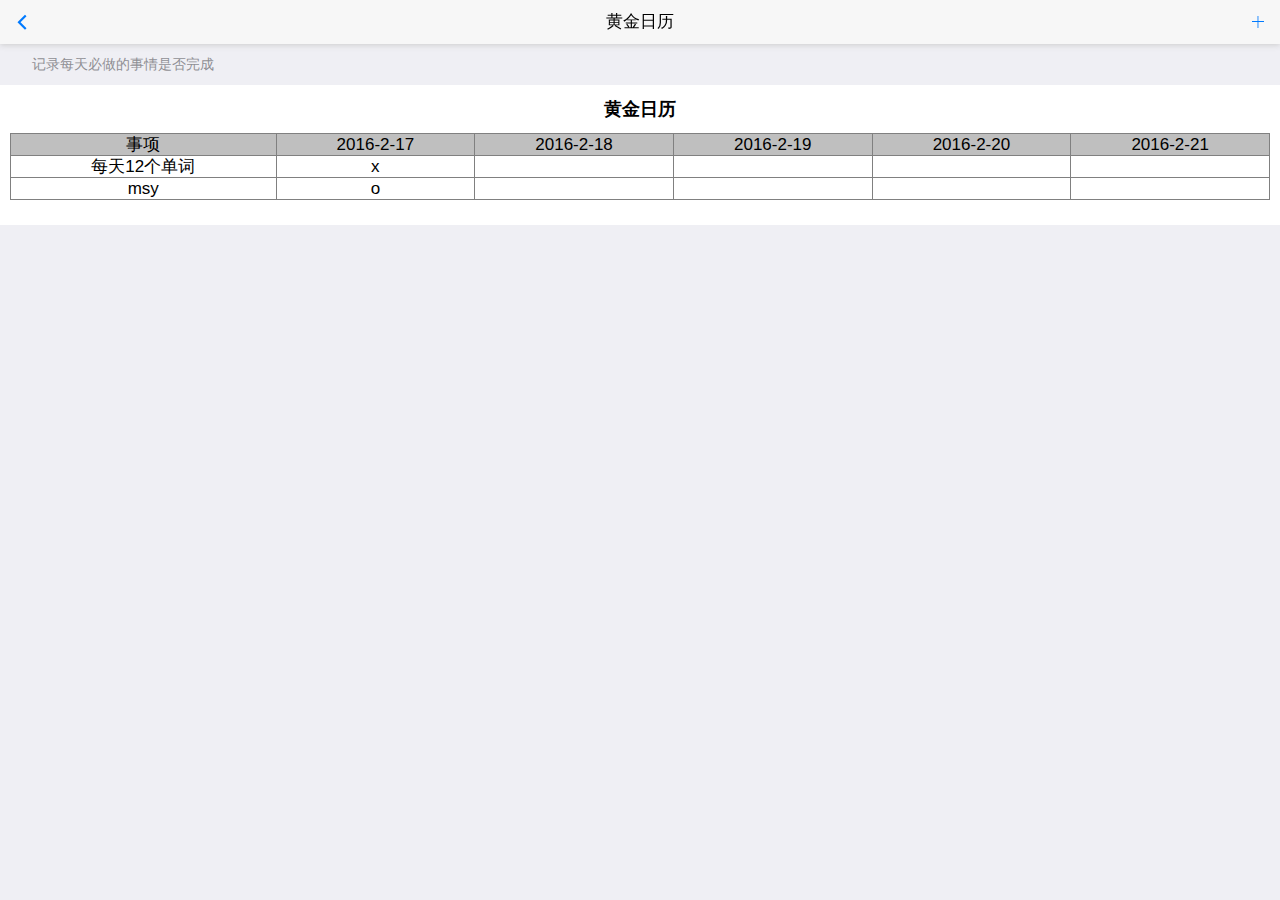
<file: calendar-table.html>
<!DOCTYPE html>
<html>

	<head>
		<meta charset="utf-8">
		<meta name="viewport" content="width=device-width,initial-scale=1,minimum-scale=1,maximum-scale=1,user-scalable=no" />
		<title></title>
		<!--script src="https://cdn.wilddog.com/js/client/current/wilddog.js"></script-->
    	<link href="./css/mui.min.css" rel="stylesheet"/>
		<style type="text/css">
			.title {
				background-color: rgba(0,0,0,.25);
				font-weight: 400;
			}
			
			#list td {
				padding:5px 5px;
			}
			
			#list tr:active {
				background-color: rgba(0,0,0,.25);
			}

			
			#popover {
				min-width: 282px;
				height: 300px ;
				top:50% !important;
				margin-top: -150px;
				left: 50% !important;
				margin-left: -141px;
			}
			
			@media (min-width: 400px) {
				#popover{
					width: 80%;
					margin-left: -40%;
				}
			}
			
			.mui-popover .mui-popover-arrow {
				display: none !important;
			}
			
			.operate {
				text-align: center;
				margin-top: 20px
			}
		</style>
	</head>

	<body>
		<header class="mui-bar mui-bar-nav">
			<a class="mui-action-back mui-icon mui-icon-left-nav mui-pull-left"></a>
			<a class="mui-icon mui-icon-plusempty mui-pull-right" id="open"></a>
			<h1 class="mui-title">黄金日历</h1>
		</header>
		<div class="mui-content">
			<div class="mui-content-padded">
				<p style="text-indent: 22px;">记录每天必做的事情是否完成</p>
			</div>
			<div style="background-color: #fff;padding-bottom: 15px;">
				<div class="mui-content-padded" >
					<h4 style="text-align: center;margin-bottom: 15px;padding-top: 15px;">黄金日历</h4>
					<table id="calendarList" border="1" width="100%" style="padding: 5px 10px;text-align: center;" >
						<tr class='title'>
							<td>事项</td>
							<td>2016-2-17</td>
							<td>2016-2-18</td>
							<td>2016-2-19</td>
							<td>2016-2-20</td>
							<td>2016-2-21</td>
						</tr>
						<tr>
							<td>每天12个单词</td>
							<td>x</td>
							<td></td>
							<td></td>
							<td></td>
							<td></td>
						</tr>
						<tr>
							<td>msy</td>
							<td>o</td>
							<td></td>
							<td></td>
							<td></td>
							<td></td>
						</tr>
					</table>
				</div>
			</div>
			
		</div>
		
		
		<div id="popover" class="mui-popover">
			<div class="mui-popover-arrow"></div>
			<div class="mui-content-padded">
				<h4 id="title" style="text-align: center;margin-top: 20px;">新增数据</h4>
				<form class="mui-input-group" style="margin-top: 30px;">
					<div class="mui-input-row">
						<label>字段1：</label>
						<input type="text" class="mui-input-clear" id="col1" placeholder="请输入">
					</div>
					<div class="mui-input-row">
						<label>字段2：</label>
						<input type="text" class="mui-input-clear" id="col2" placeholder="请输入">
					</div>
					<div class="mui-input-row">
						<label>字段3：</label>
						<input type="text" class="mui-input-clear" id="col3" placeholder="请输入">
					</div>
				</form>
				<div id="add_div" class="operate mui-hidden">
					<button type="button" class="mui-btn mui-btn-blue" id="add">确定</button>
				</div>
				<div id="edit_div" class="operate mui-hidden">
					<button type="button" class="mui-btn mui-btn-blue" id="update" style="margin-right: 30px;">修改</button>
					<button type="button" class="mui-btn mui-btn-red" id="del">删除</button>
				</div>
			</div>
		</div>
	    <script src="./js/mui.min.js"></script>
	    <script src="./js/zepto_1.1.3.js"></script>
		<script src="./js/public.js"></script>
		<script type="text/javascript" charset="utf-8">
			mui.init();
			var d = new Date();
			console.log( d.getMonth() + 1 );
			//日期设置
			var setYear = 2016;
			var setMonth = 2;
			//构造一个日期对象：
			var day = new Date(setYear, setMonth, 0);
			//获取当月总天数：
			var daycount = day.getDate();
			console.log(daycount);
			var taskItem = [
				{
					"id": "1",
					"content": "每天12个单词",
					"data": [
						{"date": "2-17", "value": "o"},
						{"date": "2-18", "value": "x"},
						{"date": "2-19", "value": "x"},
						{"date": "2-18", "value": "x"},
						{"date": "2-18", "value": "x"},
						{"date": "2-18", "value": "x"},
					]
				},
				{"id": "2", "content": "mxxx"}
			];
			var taskData = [];
			//模拟生成数据
			var takeNotes = [
			]
			for (var i = 0; i < taskItem.length; i++) {
				var currentDataList = [];
				for (var j = 0; j < daycount; j++) {
					var currentDate = setYear + "-" + setMonth + "-" + (j + 1);
					
					currentDataList.push(["date": currentDate]);
				}
				taskData.push({"id": i + 1, "data": currentDataList});
			}
			//日历表格
			var calendarTableHtml = [];
			//加载标题日期
			var dateHtml = [];
			for (var i = 0; i < daycount; i++) {
				var dateHtmlString = pTool.format.apply(
					'<td>2016-2-{0}</td>',
					[
						i + 1	//0
					]
				);
				dateHtml.push(dateHtmlString);
			}
			//加载标题
			var htmlString = pTool.format.apply(
				'<tr class="title">' +
					'<td>事项</td>' +
					dateHtml.join("") +
				'</tr>',
				[
					
				]
			);
			calendarTableHtml.push(htmlString);
			//加载行
			var lineHtml = [];
			for (var i = 0; i < taskItem.length; i++) {
				//加载事项数据
				var dataHtml = [];
				for (var i = 0; i < daycount; i++) {
					var dataHtmlString = pTool.format.apply(
						'<td>2016-2-{0}</td>',
						[
							i + 1	//0
						]
					);
					dataHtml.push(dataHtmlString);
				}
				var lineHtmlString = pTool.format.apply(
					'<tr>' +
						'<td>{0}</td>' +
					'</tr>',
					[
						taskItem[i]["content"]	//0
					]
				);
				lineHtml.push(lineHtmlString);
			}
			calendarTableHtml.push(lineHtml.join(""));
			console.log(calendarTableHtml.join("\n"));
			$("#calendarList").html(calendarTableHtml.join(""));
			
		</script>
		<!--script type="text/javascript">
		
			function trim(str){ //删除左右两端的空格
		　　     return str.replace(/(^\s*)|(\s*$)/g, "");
		　　 }
		
		
			var network = false;
			var ref = null;
			mui.plusReady(function () {
				if(plus.networkinfo.getCurrentType() == plus.networkinfo.CONNECTION_NONE){
					mui.toast("当前网络不给力，无法连接云端数据库~");
				}else{
					network = true;
					ref = new Wilddog("https://muidemo.wilddogio.com/demo");
					getList();
				}
			});

			var list = document.getElementById("list");
			var col1 = document.getElementById("col1");
			var col2 = document.getElementById("col2");
			var col3 = document.getElementById("col3");
			
			var add_div = document.getElementById("add_div");
			var edit_div = document.getElementById("edit_div");

			var title = document.getElementById("title");

			document.getElementById("open").addEventListener('tap',function () {
				if(!network){
					mui.toast("当前网络不给力，请稍后再试");
				}else{
					//清空数据
					col1.value = "";
					col2.value = "";
					col3.value = "";
					title.innerHTML = "新增数据";
					add_div.classList.remove("mui-hidden");
					if(!edit_div.classList.contains("mui-hidden")){
						edit_div.classList.add("mui-hidden");
					}
					mui("#popover").popover("toggle");
				}
			});
			
			
			document.getElementById("add").addEventListener('tap', function() {
				if(!ref){
					mui.toast("当前网络不给力，请稍后再试");
				}else{
					var check = true;
					mui(".mui-input-group input").each(function () {
						if(!this.value||trim(this.value)==""){
							var label = this.previousElementSibling;
							mui.alert(label.innerText+"不允许为空");
							check = false;
							return false;
						}
					});
					if(check){
						var newRef = ref.push({
							"col1": col1.value,
							"col2": col2.value,
							"col3": col3.value,
						});
						add_div.classList.add("mui-hidden");
						//关闭modal
						mui("#popover").popover("toggle");
						mui.toast("添加成功~");
						//刷新界面
						getList();
					}
				}
				
			});
			document.getElementById("update").addEventListener("tap", function() {
				var check = true;
				mui(".mui-input-group input").each(function () {
					if(!this.value||trim(this.value)==""){
						var label = this.previousElementSibling;
						mui.alert(label.innerText+"不允许为空");
						check = false;
						return false;
					}
				});
				if(check){
					var newRef = ref.child(document.getElementById("col1").getAttribute("demoid"));
					newRef.update({
						"col1": col1.value,
						"col2": col2.value,
						"col3": col3.value,
					});
					//关闭modal
					mui("#popover").popover("toggle");
					edit_div.classList.add("mui-hidden");
					mui.toast("修改成功~");
					//刷新界面
					getList();
				}
			})
			document.getElementById("del").addEventListener("tap", function() {
				var newRef = ref.child(document.getElementById("col1").getAttribute("demoid"));
				newRef.remove();
				//关闭modal
				mui("#popover").popover("toggle");
				if(!edit_div.classList.contains("mui-hidden")){
					edit_div.classList.add("mui-hidden");
				}
				mui.toast("删除成功~");
				//刷新界面
				getList();
			})
			//列表事件绑定，点击编辑数据
			 mui("#list").on("tap", "tr", function() {
			 	var id = this.getAttribute("id");
			 	if(id){
			 		document.getElementById("col1").value = this.querySelector(".col1").innerHTML;
					document.getElementById("col2").value = this.querySelector(".col2").innerHTML;
					document.getElementById("col3").value = this.querySelector(".col3").innerHTML;
					document.getElementById("col1").setAttribute("demoid", id);
					title.innerHTML = "编辑数据";
					if(!add_div.classList.contains("mui-hidden")){
						add_div.classList.add("mui-hidden");
					}
					edit_div.classList.remove("mui-hidden");
					mui("#popover").popover("toggle");
			 	}
				
			})
				/**
				 * 获取最新记录
				 */

			function getList() {
				ref.once("value", function(snapshot) {
					list.innerHTML = "<tr class='title'><td>字段1</td><td>字段2</td><td>字段3</td></tr>";
					var result = snapshot.val();
					mui.each(result, function(key, elem) {
						var li = document.createElement("tr");
						li.setAttribute("id", key);
						var col1 = document.createElement("td");
						col1.className = "col1"
						col1.innerHTML = elem.col1;
						li.appendChild(col1);
						var col2 = document.createElement("td");
						col2.className = "col2"
						col2.innerHTML = elem.col2;
						li.appendChild(col2);
						var col3 = document.createElement("td");
						col3.className = "col3"
						col3.innerHTML = elem.col3;
						li.appendChild(col3);
						list.appendChild(li);
					})
				});
			}
		</script-->
	</body>

</html>
</file>
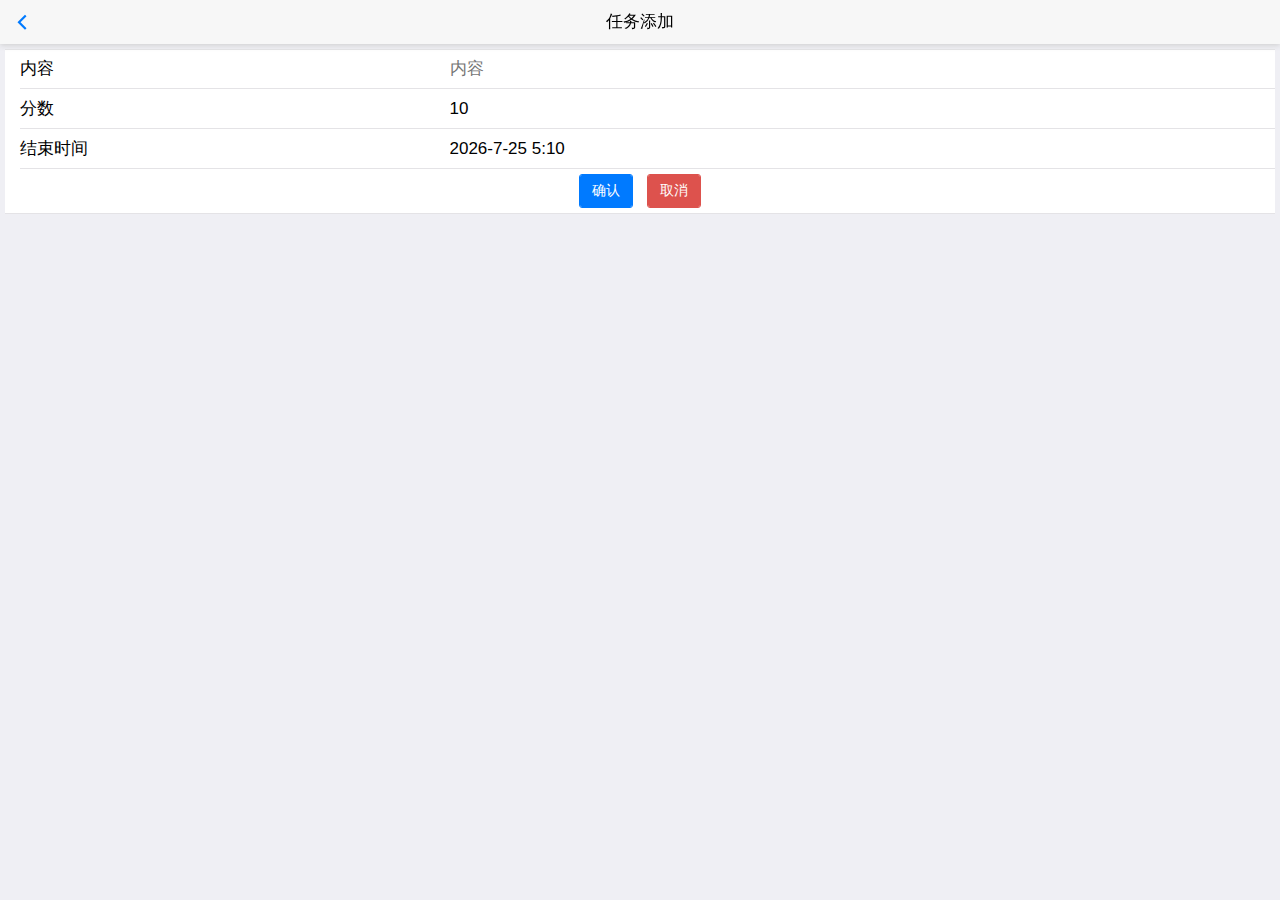
<file: taskAdd.html>
<!DOCTYPE html>
<html>
	<head>
		<meta charset="UTF-8">
		<title></title>
	    <link href="./css/mui.min.css" rel="stylesheet"/>
		<link rel="stylesheet" type="text/css" href="./css/mui.picker.min.css" />
	</head>
	<body>
		<header class="mui-bar mui-bar-nav">
			<a class="mui-action-back mui-icon mui-icon-left-nav mui-pull-left"></a>
			<h1 class="mui-title">任务添加</h1>
		</header>
		<div class="mui-content" style="margin: 5px;"><!---padded-->
			<form id="addLearningLog" class="mui-input-group">
				<!--div class="mui-input-row">
					<label>Input</label>
					<input type="text" placeholder="普通输入框">
				</div-->
				<!--组id：--><INPUT type="hidden" name="group_id" value="19">
				<!--类别：--><INPUT type="hidden" name="type" value="8">
				<div class="mui-input-row">
					<label>内容</label>
					<input type="text" name="content" class="mui-input-clear" placeholder="内容">
				</div>
				<div class="mui-input-row">
					<label>分数</label>
					<input type="text" class="mui-input-clear" placeholder="分数" value="10">
				</div>
				<div class="mui-input-row">
					<label>结束时间</label>
					<input id="endTime" type="text" name="end_time" class="" placeholder="结束时间" value="10" readonly data-options='{"value":"2015-10-10 10:10","beginYear":2010,"endYear":2020}' >
					<!--button id='pickDateBtn' type="button" class="mui-btn" style="float: right; width: auto;">选择日期</button-->
				</div>

				<!--div class="mui-input-row mui-plus-visible">
					<label>Input</label>
					<input type="text" class="mui-input-speech mui-input-clear" placeholder="语音输入">
				</div-->
				<div class="mui-button-row">
					<button id="addLearningLogBtn" type="button" class="mui-btn mui-btn-primary" >确认</button>&nbsp;&nbsp;
					<button type="button" class="mui-btn mui-btn-danger" onclick="javascript :history.back(-1);">取消</button>
				</div>
			</form>
		</div>
	    <script src="./js/mui.min.js"></script>
	    <script src="./js/zepto_1.1.3.js"></script>
		<script src="./js/mui.picker.min.js"></script>
		<script src="./js/public.js"></script>
		<script type="text/javascript" charset="utf-8">
	      	mui.init();
	      	function getEndTime () {
	      		
		      	var tomorrowDate = new Date();
		      	tomorrowDate.setDate(tomorrowDate.getDate() + 1);
		      	var tomorrowDateMonth = tomorrowDate.getMonth();
		      	tomorrowDateMonth += 1;
		      	var tomorrowDateMinutes = tomorrowDate.getMinutes();
		      	if ( tomorrowDateMinutes < 10 ) {
		      		tomorrowDateMinutes = "0" + tomorrowDateMinutes;
		      	}
		      	console.log(tomorrowDate.getMonth());
		      	var dateStr = tomorrowDate.getFullYear() + "-" + tomorrowDateMonth + "-" + tomorrowDate.getDate() + " " + tomorrowDate.getHours() + ":" + tomorrowDateMinutes;
		      	
	      		return dateStr;
	      	}
	      	var tomorrowDateStr = getEndTime();
	      	var $endTime = $("#endTime");
	      	$endTime.val(tomorrowDateStr);
	      	$endTime.on("tap", function() {
	//    		var optionsJson = this.getAttribute('data-options') || '{}';
	//			var options = JSON.parse(optionsJson);
				
	      		var tomorrowDateStr = getEndTime();
	      		console.log(tomorrowDateStr);
				var id = this.getAttribute('id');
				/*
				 * 首次显示时实例化组件
				 * 示例为了简洁，将 options 放在了按钮的 dom 上
				 * 也可以直接通过代码声明 optinos 用于实例化 DtPicker
				 */
				var options = {
					"value": tomorrowDateStr
					//d.getFullYear() + "-" + (d.getMonth() + 1) + "-" + d.getDate()
					//"value": "2015-10-1 10:11"
				};
				var picker = new mui.DtPicker(options);
				picker.show(function(rs) {
					/*
					 * rs.value 拼合后的 value
					 * rs.text 拼合后的 text
					 * rs.y 年，可以通过 rs.y.vaue 和 rs.y.text 获取值和文本
					 * rs.m 月，用法同年
					 * rs.d 日，用法同年
					 * rs.h 时，用法同年
					 * rs.i 分（minutes 的第二个字母），用法同年
					 */
					//result.innerText = '选择结果: ' + rs.text;
					$endTime.val(rs.text);
					/* 
					 * 返回 false 可以阻止选择框的关闭
					 * return false;
					 */
					/*
					 * 释放组件资源，释放后将将不能再操作组件
					 * 通常情况下，不需要示放组件，new DtPicker(options) 后，可以一直使用。
					 * 当前示例，因为内容较多，如不进行资原释放，在某些设备上会较慢。
					 * 所以每次用完便立即调用 dispose 进行释放，下次用时再创建新实例。
					 */
					picker.dispose();
				});
	      	});
	    	
	      	var $addLearningLog = $("#addLearningLog");
	      	var $addLearningLogBtn = $("#addLearningLogBtn");
	      	$addLearningLogBtn.on("tap", function() {
				console.log($addLearningLog.serialize());
				console.log("==============================");
				$.post(pConstant.BaseUrl + "index.php/Home/LearningLog/addLearningLog", $addLearningLog.serialize(), function(data) {
					alert(data["msg"]);
				},"json");
				return false;
	      	});
		</script>
	</body>
</html>
</file>
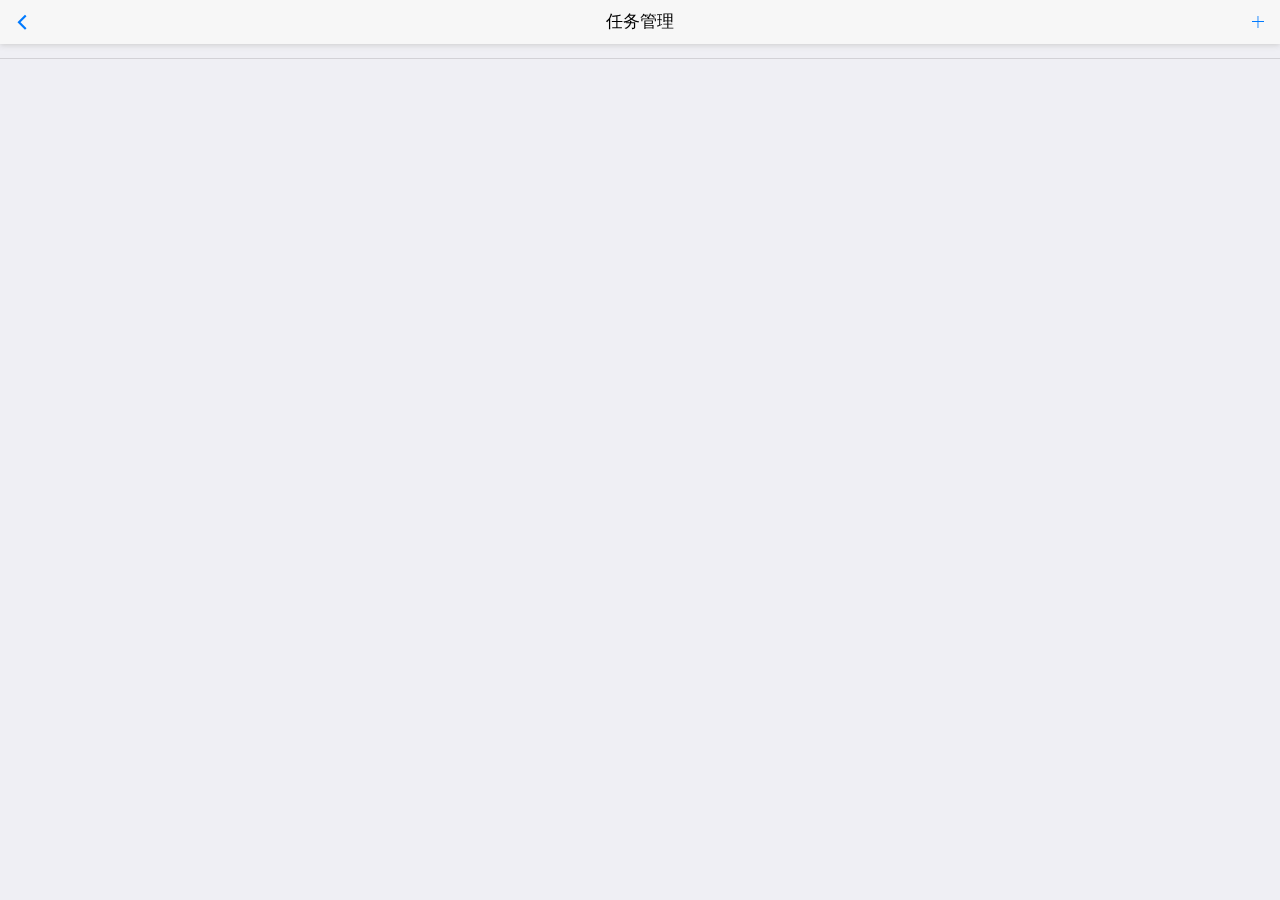
<file: taskList.html>
<!DOCTYPE html>
<html>
<head>
    <meta charset="utf-8">
    <meta name="viewport" content="width=device-width,initial-scale=1,minimum-scale=1,maximum-scale=1,user-scalable=no" />
    <title></title>
    <link href="./css/mui.min.css" rel="stylesheet"/>
	<link rel="stylesheet" type="text/css" href="./css/mui.picker.min.css" />
    <style>
    	/*.mui-input-row label {
    		width: 28%;
    	}*/
    </style>
</head>
<body>
	<header class="mui-bar mui-bar-nav">
		<a class="mui-action-back mui-icon mui-icon-left-nav mui-pull-left"></a>
		<a class="mui-icon mui-icon-plusempty mui-pull-right" href="taskAdd.html" ></a>
		<h1 class="mui-title">任务管理</h1>
	</header>
	<div class="mui-content">
		<ul id="taskList" class="mui-table-view mui-table-view-striped mui-table-view-condensed">
	        <!--li class="mui-table-view-cell">
	            <div class="mui-table">
	                <div class="mui-table-cell mui-col-xs-10">
	                    <h4 class="mui-ellipsis">信息化推进办公室张彦合同付款信息化</h4>
	                    <h5>申请人：李四</h5>
	                    <p class="mui-h6 mui-ellipsis">Hi，李明明，申请交行信息卡，100元等你拿，李明明，申请交行信息卡，100元等你拿，</p>
	                </div>
	                <div class="mui-table-cell mui-col-xs-2 mui-text-right">
	                    <span class="mui-h5">12:25</span>
	                </div>
	            </div>
	        </li-->
		</ul>
	</div>
    <script src="./js/mui.min.js"></script>
    <script src="./js/zepto_1.1.3.js"></script>
	<script src="./js/public.js"></script>
    <script type="text/javascript" charset="utf-8">
      	mui.init();
      	
		mui.plusReady(function() {
			pTool.ajax({
				url: pConstant.BaseUrl + "index.php/Home/LearningLog/getLearningLogList",
				data: {
				},
				success: function(data) {
					var getData = data["data"];
					var taskListHtml = [];
					for (var i = 0; i < getData["list"].length; i++) {
						var item = getData["list"][i];
						var htmlString = pTool.format.apply(
							'<li class="mui-table-view-cell">' +
					            '<div class="mui-table">' +
					                '<div class="mui-table-cell mui-col-xs-10">' +
					                    '<h4 class="mui-ellipsis">{0}</h4>' +
					                    '<h5>分数：</h5>' +
					                    //'<p class="mui-h6 mui-ellipsis">Hi，李明明，申请交行信息卡，100元等你拿，李明明，申请交行信息卡，100元等你拿，</p>' +
					                '</div>' +
					                '<div class="mui-table-cell mui-col-xs-2 mui-text-right">' +
					                    '<span class="mui-h5">{1}</span>' +
					                '</div>' +
					            '</div>' +
					        '</li>',
							[
								item["content"],	//0
								item["end_time"]	//1
							]
						);
						taskListHtml.push(htmlString);
					}
					$("#taskList").html(taskListHtml.join(""));
				},
				error: function(xhr,type,errorThrown) {
					plus.nativeUI.toast("网络不给力");
				}
			});
//	      	mui.ajax(pConstant.BaseUrl + "task/task.php", {
//	      		data:{
//	      			'mode' : "select"
//				},
//				dataType:'json',//服务器返回json格式数据
//				type:'post',//HTTP请求类型
//				timeout: 10000,//超时时间设置为10秒；
//				success: function(data) {
//					var taskListHtml = [];
//					for (var i = 0; i < data.length; i++) {
//						var htmlString = pTool.format.apply(
//							'<li class="mui-table-view-cell">' +
//					            '<div class="mui-table">' +
//					                '<div class="mui-table-cell mui-col-xs-10">' +
//					                    '<h4 class="mui-ellipsis">{0}</h4>' +
//					                    '<h5>分数：{1}</h5>' +
//					                    //'<p class="mui-h6 mui-ellipsis">Hi，李明明，申请交行信息卡，100元等你拿，李明明，申请交行信息卡，100元等你拿，</p>' +
//					                '</div>' +
//					                '<div class="mui-table-cell mui-col-xs-2 mui-text-right">' +
//					                    '<span class="mui-h5">12:25</span>' +
//					                '</div>' +
//					            '</div>' +
//					        '</li>',
//							[
//								data[i]["content"],	//0
//								data[i]["score"]	//1
//							]
//						);
//						taskListHtml.push(htmlString);
//					}
//					$("#taskList").html(taskListHtml.join(""));
//				},
//				error: function(xhr,type,errorThrown){
//					plus.nativeUI.toast("网络不给力");
//					//异常处理；
//	//				console.log(arguments[0]);
//	//				console.log(arguments[1]);
//	//				console.log(arguments[2]);
//				}
//			});
		});
    </script>
</body>
</html>
</file>
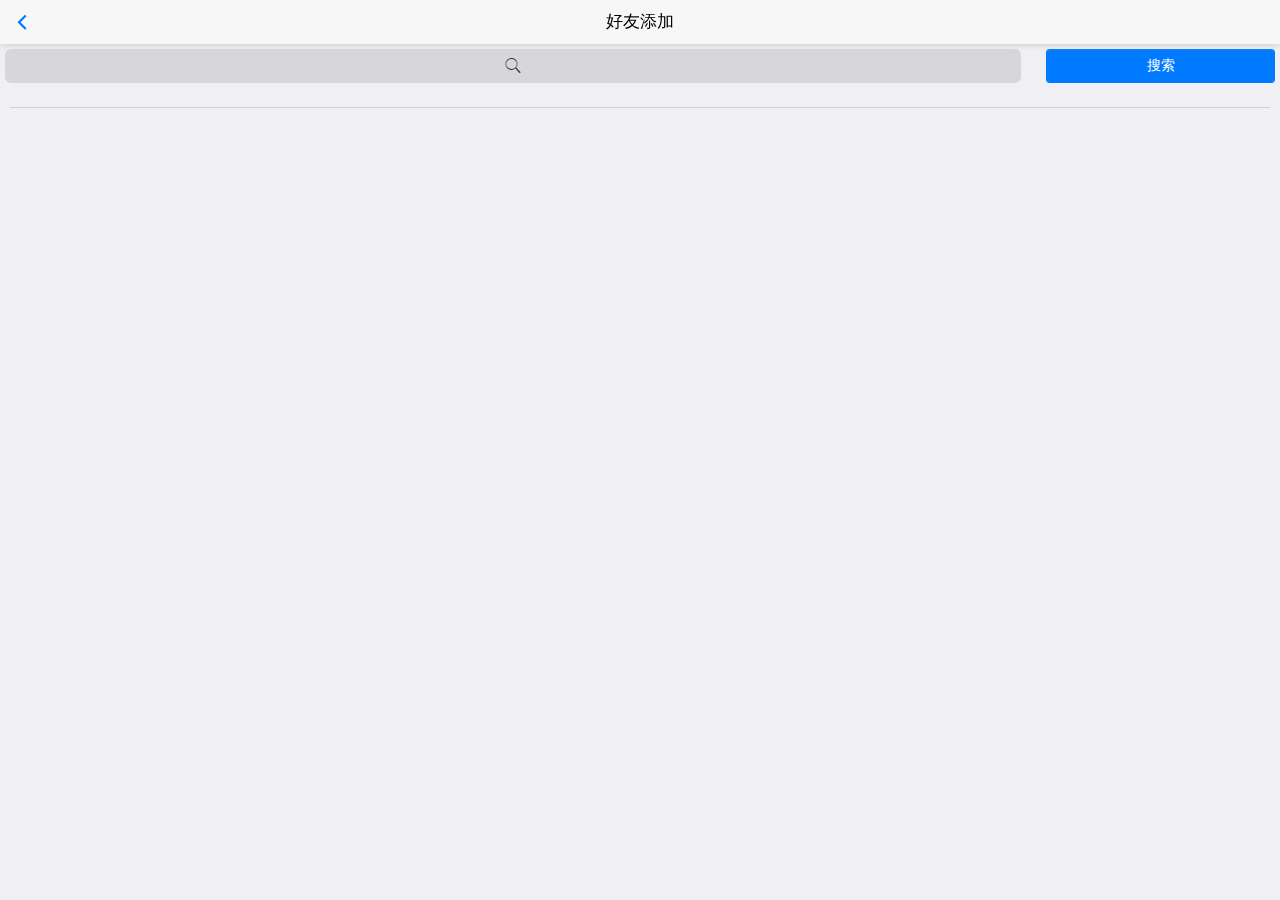
<file: examples/friendsAdd.html>
<!DOCTYPE html>
<html>
	<head>
	    <meta charset="utf-8">
	    <meta name="viewport" content="width=device-width,initial-scale=1,minimum-scale=1,maximum-scale=1,user-scalable=no" />
		<title>好友添加</title>
	    <link href="../css/mui.min.css" rel="stylesheet"/>
		<link rel="stylesheet" type="text/css" href="../css/mui.picker.min.css" />
		<link rel="stylesheet" type="text/css" href="../css/public.css" />
	</head>
	<body>
		<header class="mui-bar mui-bar-nav">
			<a class="mui-action-back mui-icon mui-icon-left-nav mui-pull-left"></a>
			<h1 class="mui-title">好友添加</h1>
		</header>
		<div class="mui-content">
			<div class="mui-content-padded clearfloat" style="margin: 5px;">
				<!--div-->
					<div class="mui-input-row mui-search" style="float: left; width: 80%;" >
						<input id="bind_search_text" type="search" class="mui-input-clear" placeholder="" style="">
					</div>
					<div style="float: left; width: 18%; margin-left: 2%;">
						<button id="bind_search" type="button" class="mui-btn mui-btn-primary" onclick="return false;" style="width: 100%;">搜索</button>
					</div>
				<!--/div-->
			</div>
			<div class="mui-content-padded" >
				<ul id="userList" class="mui-table-view">
					 <!--li class="mui-table-view-cell">Item 1</li>
			         <li class="mui-table-view-cell">Item 2</li>
			         <li class="mui-table-view-cell">Item 3</li-->
				</ul>
			</div>
		</div>
	    <script src="../js/mui.min.js"></script>
	    <script src="../js/zepto_1.1.3.js"></script>
		<script src="../js/public.js"></script>
	    <script type="text/javascript" charset="utf-8">
	    	function openUserInfo(user_id) {
	    		plus.nativeUI.toast(user_id);
	    		pTool.ajax({
					url: pConstant.BaseUrl + "index.php/Home/User/getUserInfoById",
					data: {
						userId: user_id
					},
					success: function(data) {
					},
					error: function(xhr,type,errorThrown) {
						plus.nativeUI.toast("网络不给力");
					}
				});
	    	}
	    	$("#bind_search").on("click", function() {
	    		var searchText = $("#bind_search_text").val();
	    		if ( searchText != "" ) {
					pTool.ajax({
						url: pConstant.BaseUrl + "index.php/Home/User/search",
						data: {
							userName: searchText
						},
						success: function(data) {
							var getData = data["data"];
							var userListHtml = [];
							for (var i = 0; i < getData["list"].length; i++) {
								var item = getData["list"][i];
								var htmlString = pTool.format.apply(
									'<li id="userId-{1}" class="mui-table-view-cell" onclick="openUserInfo(\'{1}\')" >{0}</li>',
									[
										item["user_name"],	//0
										item["user_id"],
										//item["head_img_url"]
									]
								);
								userListHtml.push(htmlString);
							}
							$("#userList").html(userListHtml.join(""));
						},
						error: function(xhr,type,errorThrown) {
							plus.nativeUI.toast("网络不给力");
						}
					});
	    		} else {
	    			plus.nativeUI.toast("用户名不能为空");
	    		}
	    	});
	    </script>
	</body>
</html>
</file>
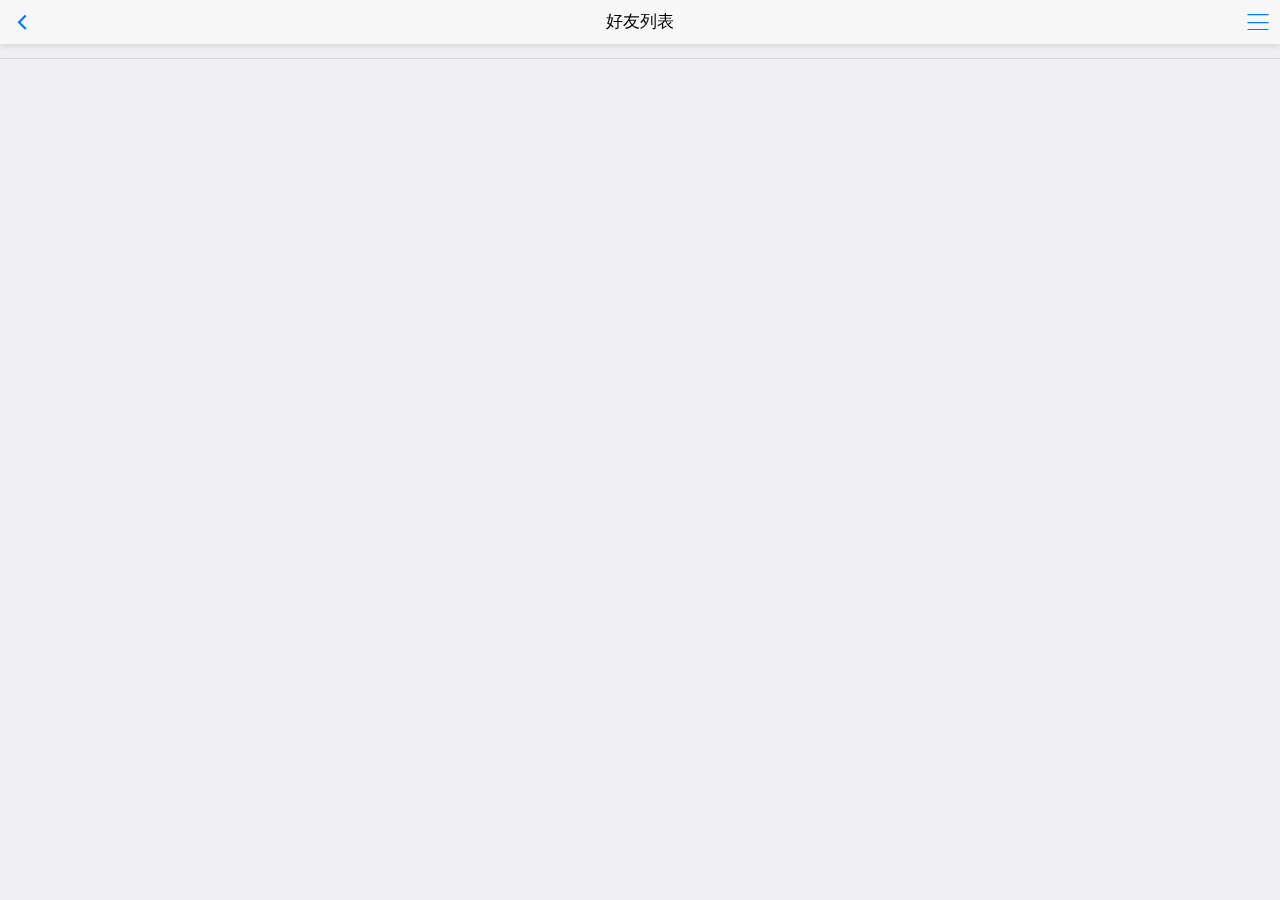
<file: examples/friendsList.html>
<!DOCTYPE html>
<html>
	<head>
	    <meta charset="utf-8">
	    <meta name="viewport" content="width=device-width,initial-scale=1,minimum-scale=1,maximum-scale=1,user-scalable=no" />
		<title>好友列表</title>
	    <link href="../css/mui.min.css" rel="stylesheet"/>
		<link rel="stylesheet" type="text/css" href="../css/mui.picker.min.css" />
		<style>
			#topPopover {
				position: fixed;
				top: 16px;
				right: 6px;
			}
			#topPopover .mui-popover-arrow {
				left: auto;
				right: 6px;
			}
			.mui-popover {
				height: 300px;
			}
		</style>
	</head>
	<body>
		<header class="mui-bar mui-bar-nav">
			<a class="mui-action-back mui-icon mui-icon-left-nav mui-pull-left"></a>
			<a class="mui-icon mui-icon-bars mui-pull-right" href="#topPopover" ></a><!---->
			<h1 class="mui-title">好友列表</h1>
		</header>
		<div class="mui-content">
			<ul id="taskList" class="mui-table-view mui-table-view-striped mui-table-view-condensed">
		        <!--li class="mui-table-view-cell">
		            <div class="mui-table">
		                <div class="mui-table-cell mui-col-xs-10">
		                    <h4 class="mui-ellipsis">信息化推进办公室张彦合同付款信息化</h4>
		                    <h5>申请人：李四</h5>
		                    <p class="mui-h6 mui-ellipsis">Hi，李明明，申请交行信息卡，100元等你拿，李明明，申请交行信息卡，100元等你拿，</p>
		                </div>
		                <div class="mui-table-cell mui-col-xs-2 mui-text-right">
		                    <span class="mui-h5">12:25</span>
		                </div>
		            </div>
		        </li-->
			</ul>
		</div>
		<!--右上角弹出菜单-->
		<div id="topPopover" class="mui-popover">
			<div class="mui-popover-arrow"></div>
			<div class="mui-scroll-wrapper">
				<div class="mui-scroll">
					<ul class="mui-table-view">
						<li class="mui-table-view-cell">
							<a href="friendsAdd.html">添加好友</a>
						</li>
						<!--li class="mui-table-view-cell"><a href="#">Item2</a>
						</li>
						<li class="mui-table-view-cell"><a href="#">Item3</a>
						</li>
						<li class="mui-table-view-cell"><a href="#">Item4</a>
						</li>
						<li class="mui-table-view-cell"><a href="#">Item5</a>
						</li>
						<li class="mui-table-view-cell"><a href="#">Item6</a>
						</li>
						<li class="mui-table-view-cell"><a href="#">Item7</a>
						</li>
						<li class="mui-table-view-cell"><a href="#">Item8</a>
						</li>
						<li class="mui-table-view-cell"><a href="#">Item9</a>
						</li>
						<li class="mui-table-view-cell"><a href="#">Item10</a>
						</li-->
					</ul>
				</div>
			</div>

		</div>
	    <script src="../js/mui.min.js"></script>
	    <script src="../js/zepto_1.1.3.js"></script>
		<script src="../js/public.js"></script>
		<script>
			mui.init({
				swipeBack: true //启用右滑关闭功能
			});
			mui('.mui-scroll-wrapper').scroll();
			mui('body').on('shown', '.mui-popover', function(e) {
				console.log('shown', e.detail.id);//detail为当前popover元素
			});
			mui('body').on('hidden', '.mui-popover', function(e) {
				console.log('hidden', e.detail.id);//detail为当前popover元素
			});
		</script>
	</body>
</html>
</file>
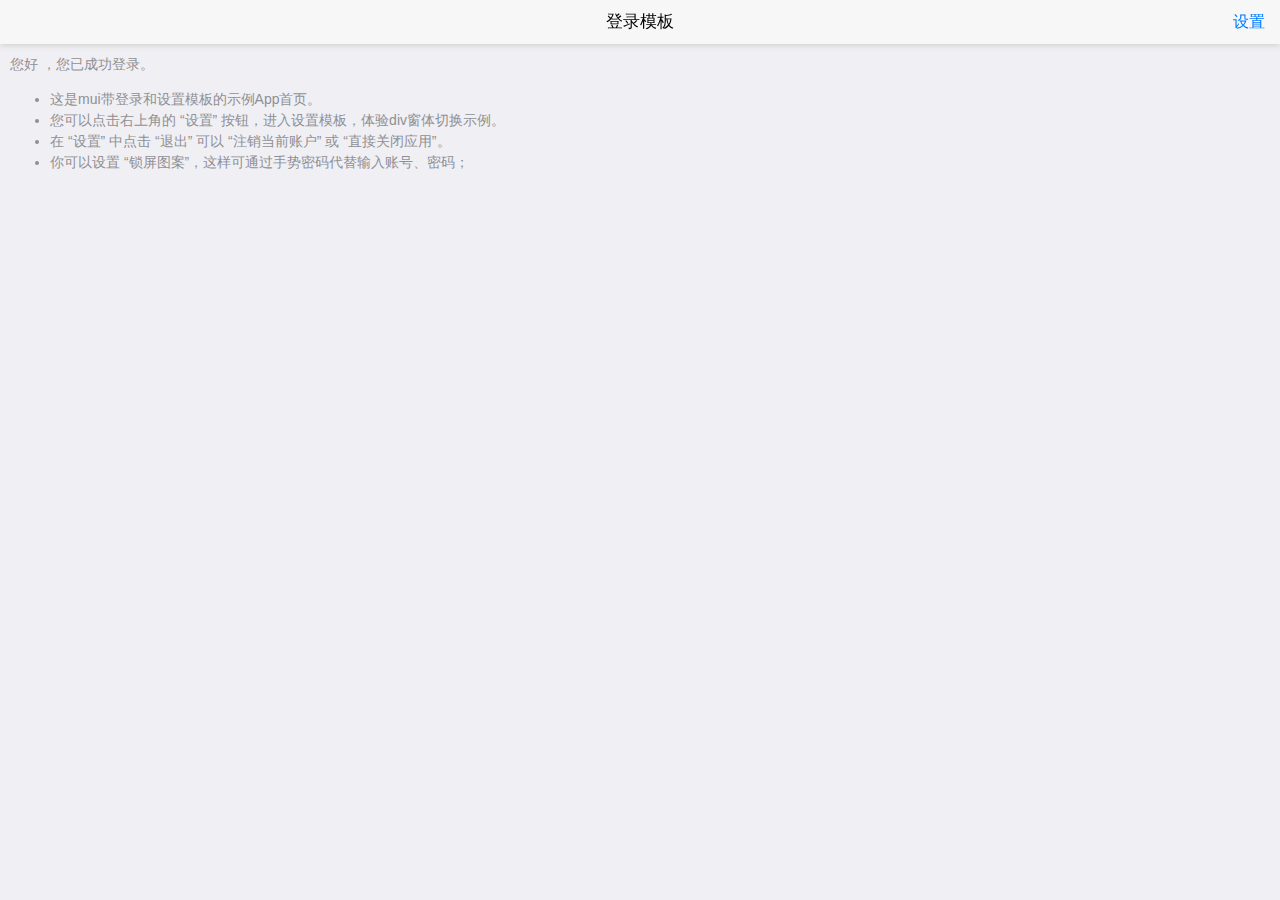
<file: examples/login/main.html>
<!DOCTYPE html>
<html>

	<head>
		<meta charset="utf-8">
		<meta name="viewport" content="width=device-width,initial-scale=1,minimum-scale=1,maximum-scale=1,user-scalable=no" />
		<title></title>
		<link href="../../css/mui.min.css" rel="stylesheet" />

		<style>
			ul {
				font-size: 14px;
				color: #8f8f94;
			}
			.mui-btn {
				padding: 10px;
			}
		</style>
	</head>

	<body>
		<header class="mui-bar mui-bar-nav" style="padding-right: 15px;">
			<h1 class="mui-title">登录模板</h1>
			<button id='setting' class=" mui-pull-right mui-btn-link">设置</button>
		</header>
		<div class="mui-content">
			<div class="mui-content-padded">
				<p>
					您好 <span id='account'></span>，您已成功登录。
					<ul>
						<li>这是mui带登录和设置模板的示例App首页。</li>
						<li>您可以点击右上角的 “设置” 按钮，进入设置模板，体验div窗体切换示例。</li>
						<li>在 “设置” 中点击 “退出” 可以 “注销当前账户” 或 “直接关闭应用”。</li>
						<li>你可以设置 “锁屏图案”，这样可通过手势密码代替输入账号、密码；</li>
					</ul>
				</p>
				<!--<button  class="mui-btn mui-btn-block mui-btn-primary">设置</button>-->
				<!--
				<button id='exit' class="mui-btn mui-btn-block mui-btn-green">关闭</button>
                <button id='logout' class="mui-btn mui-btn-red mui-btn-block">注销登录</button>
                -->
			</div>
		</div>
		<script src="../../js/mui.min.js"></script>
		<script src="../../js/login.js"></script>
		<script>
			(function($, doc) {
				$.init();
				var settings = app.getSettings();
				var account = doc.getElementById('account');
				//
				window.addEventListener('show', function() {
					var state = app.getState();
					account.innerText = state.account;
				}, false);
				$.plusReady(function() {
					var settingPage = $.preload({
						"id": 'setting',
						"url": 'setting.html'
					});
					//设置
					var settingButton = doc.getElementById('setting');
					//settingButton.style.display = settings.autoLogin ? 'block' : 'none';
					settingButton.addEventListener('tap', function(event) {
						$.openWindow({
							id: 'setting',
							show: {
								aniShow: 'pop-in'
							},
							styles: {
								popGesture: 'hide'
							},
							waiting: {
								autoShow: false
							}
						});
					});
					//--
					$.oldBack = mui.back;
					var backButtonPress = 0;
					$.back = function(event) {
						backButtonPress++;
						if (backButtonPress > 1) {
							plus.runtime.quit();
						} else {
							plus.nativeUI.toast('再按一次退出应用');
						}
						setTimeout(function() {
							backButtonPress = 0;
						}, 1000);
						return false;
					};
				});
			}(mui, document));
		</script>
	</body>

</html>
</file>
<file: css/public.css>
/*清除浮动代码*/
.clearfloat:after {
  display: block;
  clear: both;
  content: "";
  visibility: hidden;
  height: 0;
}
.clearfloat {
  zoom: 1;
}
/*# sourceMappingURL=public.css.map */
</file>
<file: css/mui.picker.min.css>
/**
* 选择列表插件
* varstion 2.0.0
* by Houfeng
* Houfeng@DCloud.io
**/
.mui-pciker-list li,.mui-picker,.mui-picker-inner{box-sizing:border-box;overflow:hidden}.mui-picker{background-color:#ddd;position:relative;height:200px;border:1px solid rgba(0,0,0,.1);-webkit-user-select:none;user-select:none}.mui-dtpicker,.mui-poppicker{left:0;background-color:#eee;box-shadow:0 -5px 7px 0 rgba(0,0,0,.1);-webkit-transition:.3s;width:100%}.mui-picker-inner{position:relative;width:100%;height:100%;-webkit-mask-box-image:-webkit-linear-gradient(bottom,transparent,transparent 5%,#fff 20%,#fff 80%,transparent 95%,transparent);-webkit-mask-box-image:linear-gradient(top,transparent,transparent 5%,#fff 20%,#fff 80%,transparent 95%,transparent)}.mui-pciker-list,.mui-pciker-rule{box-sizing:border-box;padding:0;margin:-18px 0 0;width:100%;height:36px;line-height:36px;position:absolute;left:0;top:50%}.mui-pciker-rule-bg{z-index:0}.mui-pciker-rule-ft{z-index:2;border-top:solid 1px rgba(0,0,0,.1);border-bottom:solid 1px rgba(0,0,0,.1)}.mui-pciker-list{z-index:1;-webkit-transform-style:preserve-3d;transform-style:preserve-3d;-webkit-transform:perspective(750pt) rotateY(0) rotateX(0);transform:perspective(750pt) rotateY(0) rotateX(0)}.mui-pciker-list li{width:100%;height:100%;position:absolute;text-align:center;vertical-align:middle;-webkit-backface-visibility:hidden;backface-visibility:hidden;font-size:1pc;font-family:"Helvetica Neue",Helvetica,Arial,sans-serif;color:#888;padding:0 8px;white-space:nowrap;-webkit-text-overflow:ellipsis;text-overflow:ellipsis;cursor:default;visibility:hidden}.mui-pciker-list li.highlight,.mui-pciker-list li.visible{visibility:visible}.mui-pciker-list li.highlight{color:#222}.mui-poppicker{position:fixed;z-index:999;border-top:solid 1px #ccc;bottom:0;-webkit-transform:translateY(300px)}.mui-poppicker.mui-active{-webkit-transform:translateY(0)}.mui-android-5-1 .mui-poppicker{bottom:-300px;-webkit-transition-property:bottom;-webkit-transform:none}.mui-android-5-1 .mui-poppicker.mui-active{bottom:0;-webkit-transition-property:bottom;-webkit-transform:none}.mui-poppicker-header{padding:6px;font-size:14px;color:#888}.mui-poppicker-header .mui-btn{font-size:9pt;padding:5px 10px}.mui-poppicker-btn-cancel{float:left}.mui-poppicker-btn-ok{float:right}.mui-poppicker-clear{clear:both;height:0;line-height:0;font-size:0;overflow:hidden}.mui-poppicker-body{position:relative;width:100%;height:200px;border-top:solid 1px #ddd}.mui-poppicker-body .mui-picker{width:100%;height:100%;margin:0;border:none;float:left}.mui-dtpicker{position:fixed;z-index:999999;border-top:solid 1px #ccc;bottom:0;-webkit-transform:translateY(300px)}.mui-dtpicker.mui-active{-webkit-transform:translateY(0)}.mui-dtpicker-active-for-page{overflow:hidden!important}.mui-android-5-1 .mui-dtpicker{bottom:-300px;-webkit-transition-property:bottom;-webkit-transform:none}.mui-android-5-1 .mui-dtpicker.mui-active{bottom:0;-webkit-transition-property:bottom;-webkit-transform:none}.mui-dtpicker-header{padding:6px;font-size:14px;color:#888}.mui-dtpicker-header button{font-size:9pt;padding:5px 10px}.mui-dtpicker-header button:last-child{float:right}.mui-dtpicker-body{position:relative;width:100%;height:200px}.mui-ios .mui-dtpicker-body{-webkit-perspective:75pc;perspective:75pc;-webkit-transform-style:preserve-3d;transform-style:preserve-3d}.mui-dtpicker-title h5{display:inline-block;width:20%;margin:0;padding:8px;text-align:center;border-top:solid 1px #ddd;background-color:#f0f0f0;border-bottom:solid 1px #ccc}[data-type=hour] [data-id=title-i],[data-type=hour] [data-id=picker-i],[data-type=month] [data-id=title-i],[data-type=month] [data-id=picker-d],[data-type=month] [data-id=title-d],[data-type=month] [data-id=picker-h],[data-type=month] [data-id=title-h],[data-type=month] [data-id=picker-i],[data-type=time] [data-id=picker-y],[data-type=time] [data-id=picker-m],[data-type=time] [data-id=picker-d],[data-type=time] [data-id=title-y],[data-type=time] [data-id=title-m],[data-type=time] [data-id=title-d],[data-type=date] [data-id=title-i],[data-type=date] [data-id=picker-h],[data-type=date] [data-id=title-h],[data-type=date] [data-id=picker-i]{display:none}.mui-dtpicker .mui-picker{width:20%;height:100%;margin:0;float:left;border:none}[data-type=hour] [data-id=picker-h],[data-type=hour] [data-id=title-h],[data-type=datetime] [data-id=picker-h],[data-type=datetime] [data-id=title-h]{border-left:dotted 1px #ccc}[data-type=datetime] .mui-picker,[data-type=time] .mui-dtpicker-title h5{width:20%}[data-type=date] .mui-dtpicker-title h5,[data-type=date] .mui-picker{width:33.3%}[data-type=hour] .mui-dtpicker-title h5,[data-type=hour] .mui-picker{width:25%}[data-type=month] .mui-dtpicker-title h5,[data-type=month] .mui-picker,[data-type=time] .mui-dtpicker-title h5,[data-type=time] .mui-picker{width:50%}
</file>
